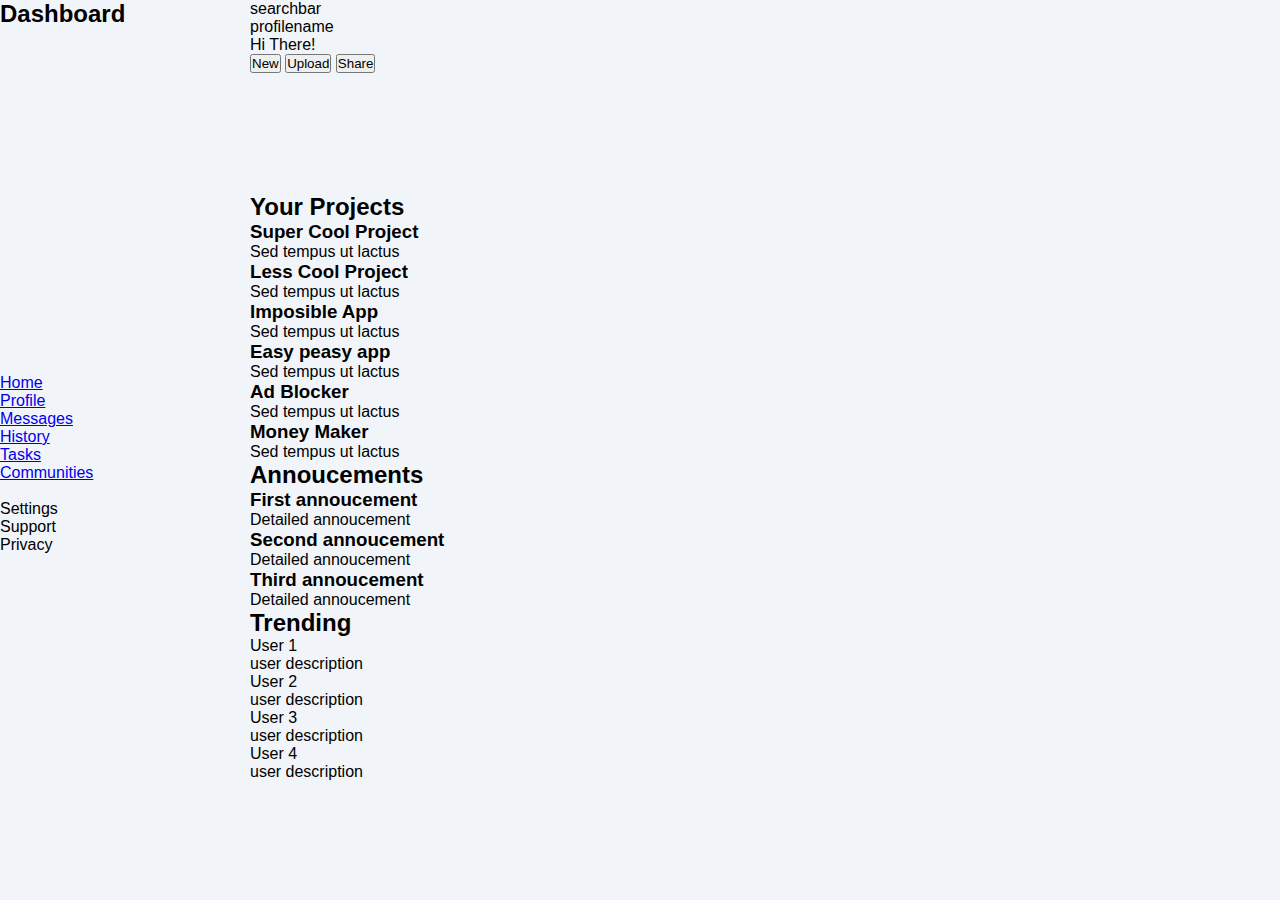
<file: index-test.html>
<!DOCTYPE html>
<html lang="en">
<head>
    <meta charset="UTF-8">
    <meta name="viewport" content="width=device-width, initial-scale=1.0">
    <title>Document</title>
    <link rel="stylesheet" href="style-test.css">
</head>
<body>
    <div class="sidebar">
        <h2>Dashboard</h2>
        <ul class="siderbar-links">
            <li><a href="#">Home</a></li>
            <li><a href="#">Profile</a></li>
            <li><a href="#">Messages</a></li>
            <li><a href="#">History</a></li>
            <li><a href="#">Tasks</a></li>
            <li><a href="#">Communities</a></li>
            <li><a href="#"></a></li>
            <li><a href="#"></a>Settings</li>
            <li><a href="#"></a>Support</li>
            <li><a href="#"></a>Privacy</li>
        </ul>
    </div>
    <div class="header">
        <div class="topheader">
            <div class="searchbar">searchbar</div>
            <div class="profile">profilename</div>
        </div>
        <div class="salute">Hi There!</div>
        <div class="actions">
            <button class="button" id="new">New</button>
            <button class="button" id="upload">Upload</button>
            <button class="button" id="share">Share</button>
        </div>
    </div>
    <div class="container">
        <div class="projects">
            <h2>Your Projects</h2>
            <div class="card" id="card1">
                <h3>Super Cool Project</h3>
                <p>Sed tempus ut lactus</p>
            </div>
            <div class="card" id="card2">
                <h3>Less Cool Project</h3>
                <p>Sed tempus ut lactus</p>
            </div>
            <div class="card" id="card3">
                <h3>Imposible App</h3>
                <p>Sed tempus ut lactus</p>
            </div>
            <div class="card" id="card4">
                <h3>Easy peasy app</h3>
                <p>Sed tempus ut lactus</p>
            </div>
            <div class="card" id="card5">
                <h3>Ad Blocker</h3>
                <p>Sed tempus ut lactus</p>
            </div>
            <div class="card" id="card6">
                <h3>Money Maker</h3>
                <p>Sed tempus ut lactus</p>
            </div>
        </div>
        <div class="annoucements">
            <h2>Annoucements</h2>
            <div class="announce" id="firstAnn">
                <h3>First annoucement</h3>
                <p>Detailed annoucement</p>
            </div>
            <div class="announce" id="secondAnn">
                <h3>Second annoucement</h3>
                <p>Detailed annoucement</p>
            </div>
            <div class="announce" id="thirdAnn">
                <h3>Third annoucement</h3>
                <p>Detailed annoucement</p>
            </div>
        </div> 
        <div class="trending">
            <h2>Trending</h2>
            <div class="user" id="user1">User 1</div>
            <p>user description</p>
            <div class="user" id="user2">User 2</div>
            <p>user description</p>
            <div class="user" id="user3">User 3</div>
            <p>user description</p>
            <div class="user" id="user4">User 4</div>
            <p>user description</p>
        </div>
    </div>
</body>
</html>
</file>
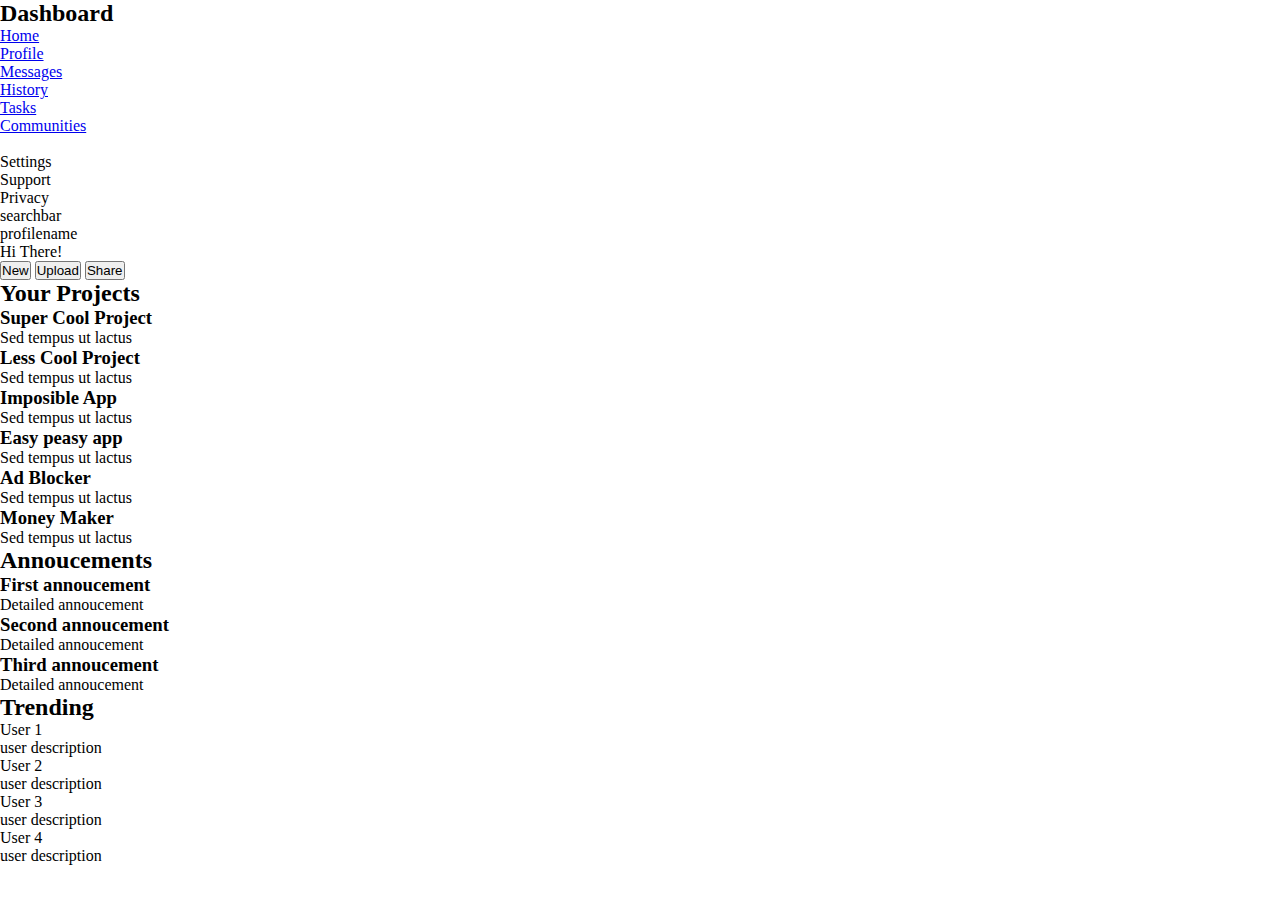
<file: index2.html>
<!DOCTYPE html>
<html lang="en">
<head>
    <meta charset="UTF-8">
    <meta name="viewport" content="width=device-width, initial-scale=1.0">
    <title>Document</title>
    <link rel="stylesheet" href="style2.css">
</head>
<body>
    <div class="sidebar">
        <h2>Dashboard</h2>
        <ul>
            <li><a href="#">Home</a></li>
            <li><a href="#">Profile</a></li>
            <li><a href="#">Messages</a></li>
            <li><a href="#">History</a></li>
            <li><a href="#">Tasks</a></li>
            <li><a href="#">Communities</a></li>
            <li><a href="#"></a></li>
            <li><a href="#"></a>Settings</li>
            <li><a href="#"></a>Support</li>
            <li><a href="#"></a>Privacy</li>
        </ul>
    </div>
    <div class="header">
        <div class="topheader">
            <div class="searchbard">searchbar</div>
            <div class="profile">profilename</div>
        </div>
        <div class="salute">Hi There!</div>
        <div class="actions">
            <button class="button" id="new">New</button>
            <button class="button" id="upload">Upload</button>
            <button class="button" id="share">Share</button>
        </div>
    </div>
    <div class="container">
        <div class="projects">
            <h2>Your Projects</h2>
            <div class="card" id="card1">
                <h3>Super Cool Project</h3>
                <p>Sed tempus ut lactus</p>
            </div>
            <div class="card" id="card2">
                <h3>Less Cool Project</h3>
                <p>Sed tempus ut lactus</p>
            </div>
            <div class="card" id="card3">
                <h3>Imposible App</h3>
                <p>Sed tempus ut lactus</p>
            </div>
            <div class="card" id="card4">
                <h3>Easy peasy app</h3>
                <p>Sed tempus ut lactus</p>
            </div>
            <div class="card" id="card5">
                <h3>Ad Blocker</h3>
                <p>Sed tempus ut lactus</p>
            </div>
            <div class="card" id="card6">
                <h3>Money Maker</h3>
                <p>Sed tempus ut lactus</p>
            </div>
        </div>
        <div class="annoucements">
            <h2>Annoucements</h2>
            <div class="announce" id="firstAnn">
                <h3>First annoucement</h3>
                <p>Detailed annoucement</p>
            </div>
            <div class="announce" id="secondAnn">
                <h3>Second annoucement</h3>
                <p>Detailed annoucement</p>
            </div>
            <div class="announce" id="thirdAnn">
                <h3>Third annoucement</h3>
                <p>Detailed annoucement</p>
            </div>
        </div> 
        <div class="trending">
            <h2>Trending</h2>
            <div class="user" id="user1">User 1</div>
            <p>user description</p>
            <div class="user" id="user2">User 2</div>
            <p>user description</p>
            <div class="user" id="user3">User 3</div>
            <p>user description</p>
            <div class="user" id="user4">User 4</div>
            <p>user description</p>
        </div>
    </div>
</body>
</html>
</file>
<file: style-test.css>
* {
    padding: 0;
    margin: 0;
    box-sizing: border-box;
    font-family: sans-serif;
}

body {
    display: grid;
    grid-template-columns: 250px 1fr;
    height: 100vh;
    background: #f1f5f9;
}

.sidebar {
    display: grid;
    grid-row: 1 / 3;
}

.sidebar-links {
    display: flex;
    flex-direction: column;
}

.header {

}

.container{

}
</file>
<file: style2.css>
* {
    padding: 0;
    margin: 0;
}
</file>
